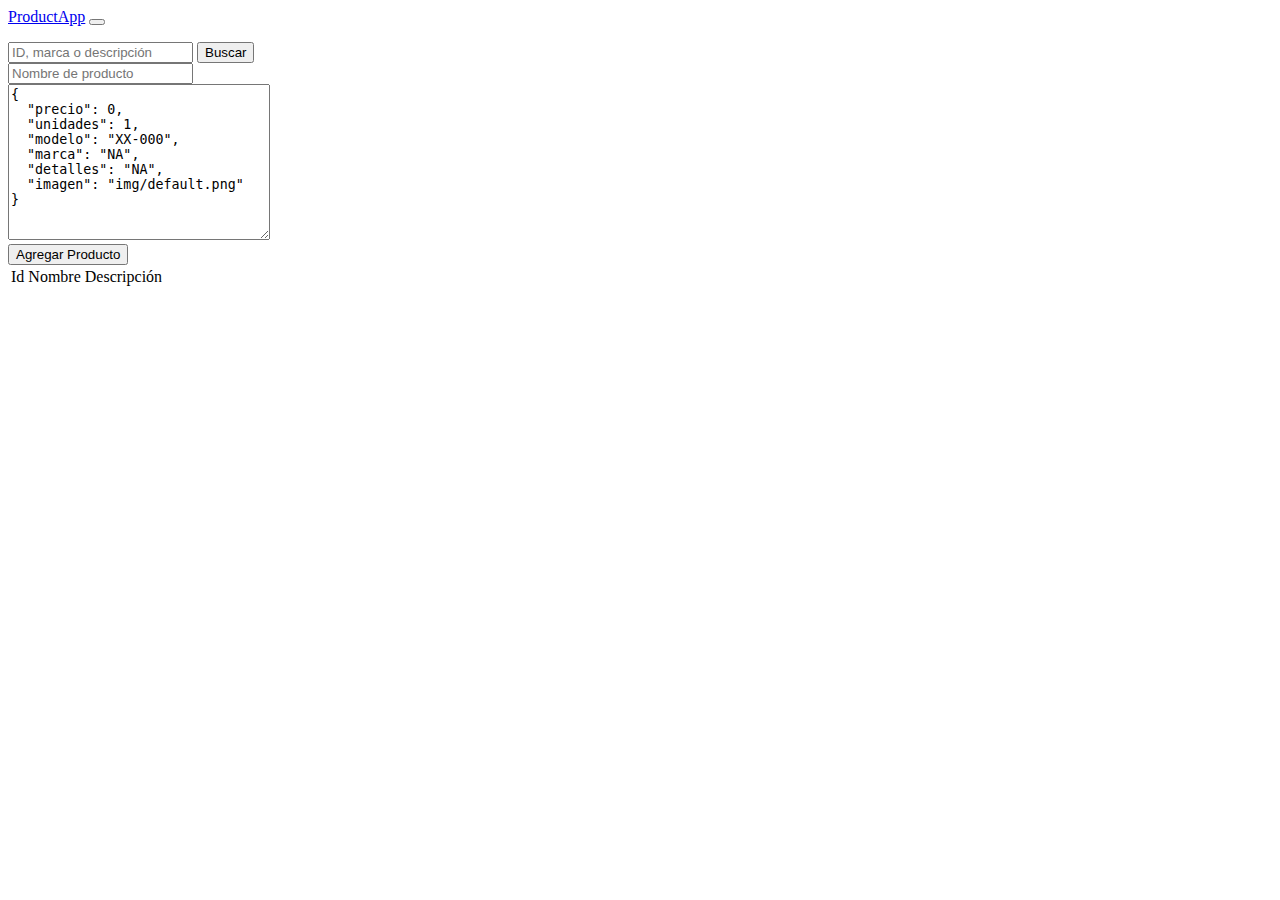
<file: Actividades/Actividad PO/index.html>
<!DOCTYPE html>
<html lang="es">
  <head>
    <meta charset="UTF-8">
    <title>ProductApp</title>
    <!-- BOOTSTRAP 4  -->
    <link rel="stylesheet" href="https://bootswatch.com/4/superhero/bootstrap.min.css">
  </head>
  <body>

    <!-- BARRA DE NAVEGACIÓN  -->
    <nav class="navbar navbar-expand-lg navbar-dark bg-dark">
      <a class="navbar-brand" href=".">ProductApp</a>
      <button class="navbar-toggler" type="button" data-toggle="collapse" data-target="#navbarSupportedContent" aria-controls="navbarSupportedContent" aria-expanded="false" aria-label="Toggle navigation">
        <span class="navbar-toggler-icon"></span>
      </button>

      <div class="collapse navbar-collapse" id="navbarSupportedContent">
        <ul class="navbar-nav ml-auto"></ul>
          <form class="form-inline my-2 my-lg-0">
            <input class="form-control mr-sm-2" name="search" id="search" type="search" placeholder="ID, marca o descripción" aria-label="Search">
            <button class="btn btn-success my-2 my-sm-0" type="submit">Buscar</button>
          </form>
      </div>
    </nav>

    <div class="container">
      <div class="row p-4">
        <div class="col-md-5">
          <div class="card">
            <div class="card-body">
              <!-- FORMULARIO PARA AGREGAR PRODUCTO -->
              <form id="product-form">
                <div class="form-group">
                  <input class="form-control" type="text" id="name" placeholder="Nombre de producto">
                </div>
                <div class="form-group">
                  <textarea class="form-control" id="description" cols="30" rows="10" placeholder="JSON de producto"></textarea>
                </div>
                <input type="hidden" id="productId">
                <button class="btn btn-primary btn-block text-center" type="submit">
                  Agregar Producto
                </button>
              </form>
            </div>
          </div>
        </div>

        <!-- TABLA  -->
        <div class="col-md-7">
          <div class="card my-4" id="product-result">
            <div class="card-body">
              <!-- RESULTADO -->
              <ul id="container"></ul>
            </div>
          </div>

          <table class="table table-bordered table-sm">
            <thead>
              <tr>
                <td>Id</td>
                <td>Nombre</td>
                <td>Descripción</td>
              </tr>
            </thead>
            <tbody id="products"></tbody>
          </table>
        </div>
      </div>
    </div>

    <script src="https://code.jquery.com/jquery-3.3.1.min.js"
      integrity="sha256-FgpCb/KJQlLNfOu91ta32o/NMZxltwRo8QtmkMRdAu8="
      crossorigin="anonymous"></script>
    <!-- Lógica del Frontend -->
    <script src="app.js"></script>
  </body>

</html>
</file>
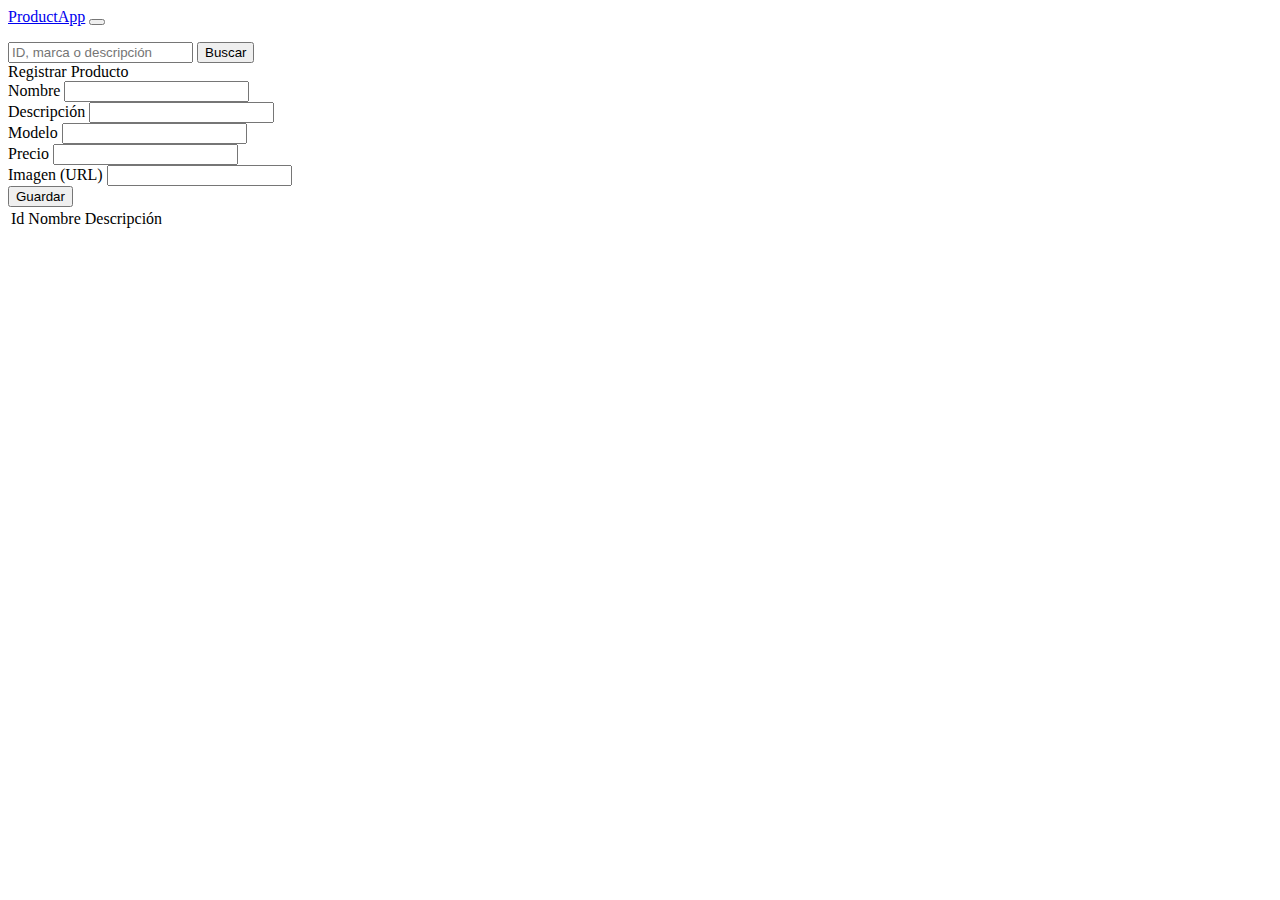
<file: Actividades/p09_con_jquery/product_app/index.html>
<!DOCTYPE html>
<html lang="en">
  <head>
    <meta charset="UTF-8">
    <title>ProductApp</title>
    <!-- BOOTSTRAP 4  -->
    <link rel="stylesheet" href="https://bootswatch.com/4/superhero/bootstrap.min.css">
  </head>
  <body>

    <!-- BARRA DE NAVEGACIÓN  -->
    <nav class="navbar navbar-expand-lg navbar-dark bg-dark">
      <a class="navbar-brand" href=".">ProductApp</a>
      <button class="navbar-toggler" type="button" data-toggle="collapse" data-target="#navbarSupportedContent" aria-controls="navbarSupportedContent" aria-expanded="false" aria-label="Toggle navigation">
        <span class="navbar-toggler-icon"></span>
      </button>

      <div class="collapse navbar-collapse" id="navbarSupportedContent">
        <ul class="navbar-nav ml-auto"></ul>
          <form class="form-inline my-2 my-lg-0">
            <input class="form-control mr-sm-2" name="search" id="search" type="search" placeholder="ID, marca o descripción" aria-label="Search">
            <button class="btn btn-success my-2 my-sm-0" type="submit">Buscar</button>
          </form>
      </div>
    </nav>

    <div class="container">
      <div class="row p-4">
        <div class="col-md-5">
          <div class="card">
            <div class="card-body">
              <!-- FORMULARIO PARA AGREGAR PRODUCTO -->
              <form id="product-form">
                <div class="form-group">
                 <!-- FORMULARIO PARA REGISTRAR PRODUCTOS -->
<div class="card">
  <div class="card-body">
    <div class="card-title">Registrar Producto</div>
    <form id="product-form">
      <div class="form-group">
        <label for="product-name">Nombre</label>
        <input type="text" class="form-control" id="product-name" name="product-name" required>
      </div>
      <div class="form-group">
        <label for="product-description">Descripción</label>
        <input type="text" class="form-control" id="product-description" name="product-description" required>
      </div>
      <div class="form-group">
        <label for="product-model">Modelo</label>
        <input type="text" class="form-control" id="product-model" name="product-model" required>
      </div>
      <div class="form-group">
        <label for="product-price">Precio</label>
        <input type="number" class="form-control" id="product-price" name="product-price" required>
      </div>
      <div class="form-group">
        <label for="product-image">Imagen (URL)</label>
        <input type="text" class="form-control" id="product-image" name="product-image" required>
      </div>
      <button type="submit" class="btn btn-primary">Guardar</button>
    </form>
  </div>
</div>
                </div>
              </form>
            </div>
          </div>
        </div>

        <!-- TABLA  -->
        <div class="col-md-7">
          <div class="card my-4" id="product-result">
            <div class="card-body">
              <!-- RESULTADO -->
              <ul id="container"></ul>
            </div>
          </div>

          <table class="table table-bordered table-sm">
            <thead>
              <tr>
                <td>Id</td>
                <td>Nombre</td>
                <td>Descripción</td>
              </tr>
            </thead>
            <tbody id="products"></tbody>
          </table>
        </div>
      </div>
    </div>

    <script src="https://code.jquery.com/jquery-3.3.1.min.js"
      integrity="sha256-FgpCb/KJQlLNfOu91ta32o/NMZxltwRo8QtmkMRdAu8="
      crossorigin="anonymous"></script>
    <!-- Lógica del Frontend -->
    <script src="app.js"></script>
  </body>

</html>
</file>
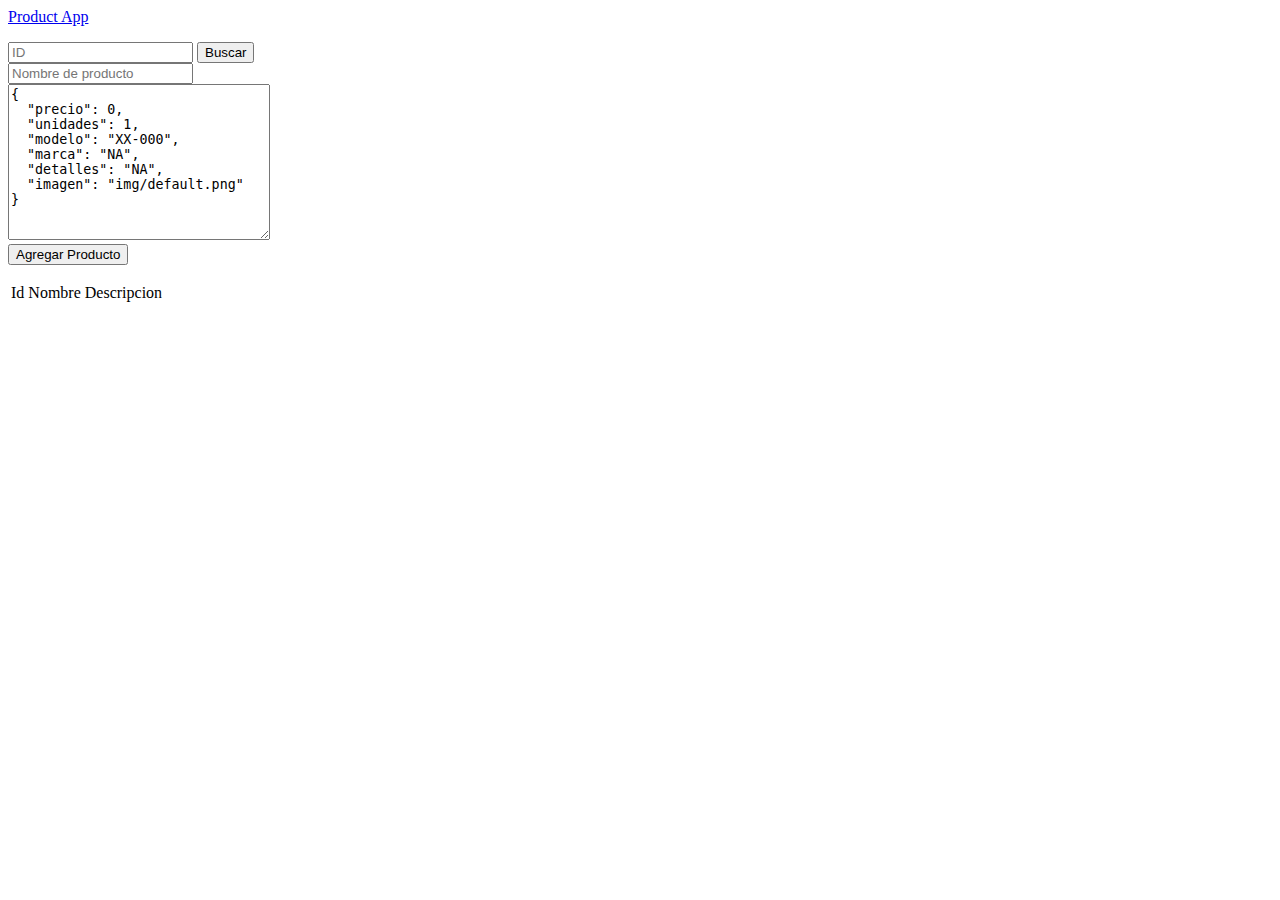
<file: practicas/P08/product_app/index.html>
<!DOCTYPE html>
<html lang="en">
  <head>
    <meta charset="UTF-8">
    <title>Product App</title>
  </head>
  <body onload="init()">

    <!-- BARRA DE NAVEGACIÓN  -->
    <nav>
      <a href="#">Product App</a>
      
        <ul></ul>
        <form>
          <input name="search" id="search" type="search" placeholder="ID">
          <button type="submit" onclick="buscarID(event)">Buscar</button>
        </form>
    </nav>

    <div>
      <div>
        <!-- FORMULARIO PARA AGREGAR PRODUCTO -->
        <form id="task-form">
          <div>
            <input type="text" id="name" placeholder="Nombre de producto">
          </div>
          <div>
            <textarea id="description" cols="30" rows="10" placeholder="JSON de producto"></textarea>
          </div>
          <input type="hidden" id="taskId">
          <button type="submit" onclick="agregarProducto(event)" >
            Agregar Producto
          </button>
        </form>
      </div>

      <!-- TABLA  -->
      <div>
        <ul></ul>

        <table>
          <thead>
            <tr>
              <td>Id</td>
              <td>Nombre</td>
              <td>Descripcion</td>
            </tr>
          </thead>
          <tbody id="productos"></tbody>
        </table>
      </div>
    </div>

    <!-- Lógica del Frontend -->
    <script src="./app.js"></script>
  </body>
</html>
</file>
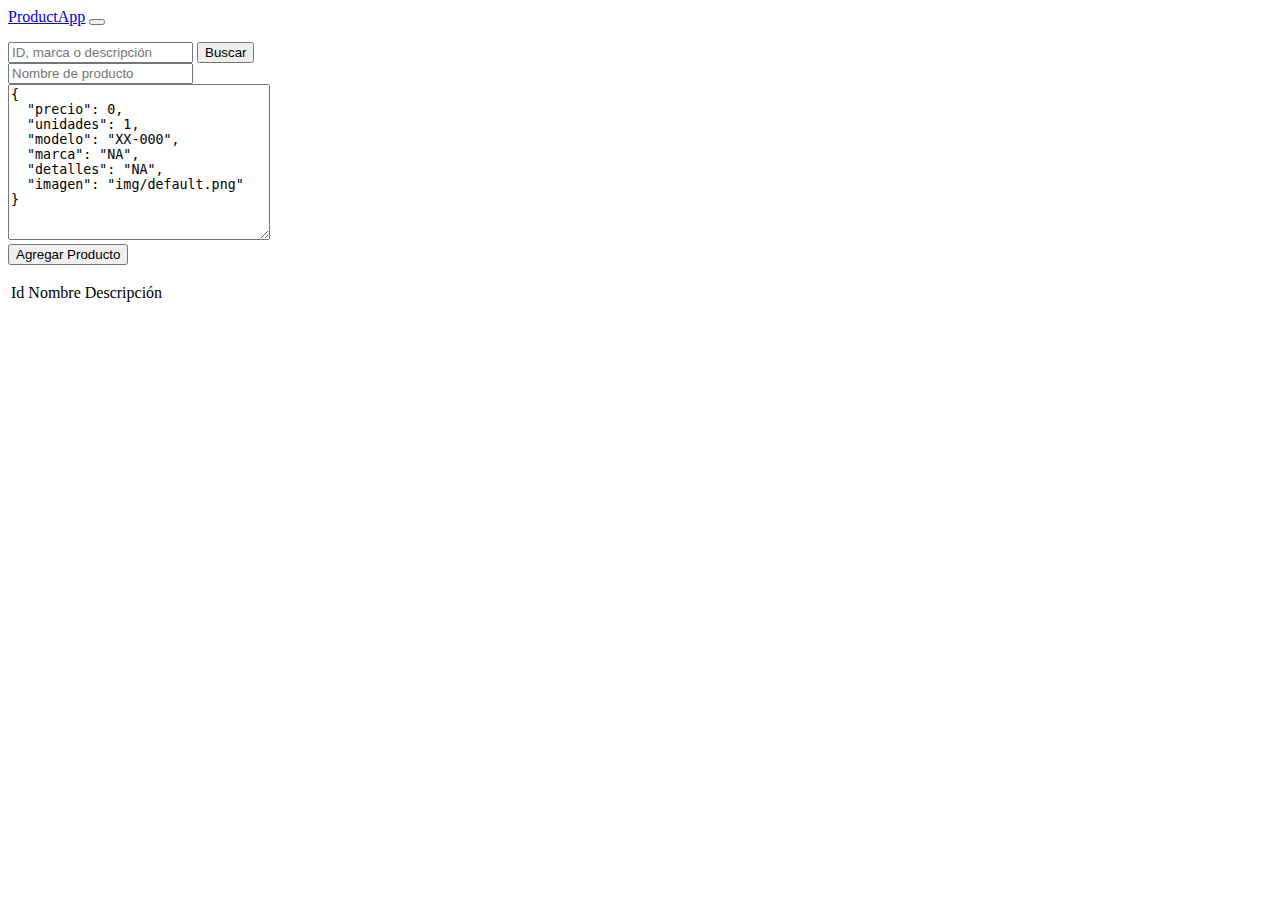
<file: practicas/P09/p09_sin_jquery/product_app/index.html>
<!DOCTYPE html>
<html lang="en">
  <head>
    <meta charset="UTF-8">
    <title>ProductApp</title>
    <!-- BOOTSTRAP 4  -->
    <link rel="stylesheet" href="https://bootswatch.com/4/superhero/bootstrap.min.css">
  </head>
  <body onload="init()">

    <!-- BARRA DE NAVEGACIÓN  -->
    <nav class="navbar navbar-expand-lg navbar-dark bg-dark">
      <a class="navbar-brand" href=".">ProductApp</a>
      <button class="navbar-toggler" type="button" data-toggle="collapse" data-target="#navbarSupportedContent" aria-controls="navbarSupportedContent" aria-expanded="false" aria-label="Toggle navigation">
        <span class="navbar-toggler-icon"></span>
      </button>

      <div class="collapse navbar-collapse" id="navbarSupportedContent">
        <ul class="navbar-nav ml-auto"></ul>
          <form class="form-inline my-2 my-lg-0">
            <input class="form-control mr-sm-2" name="search" id="search" type="search" placeholder="ID, marca o descripción" aria-label="Search">
            <button class="btn btn-success my-2 my-sm-0" type="submit" onclick="buscarProducto(event)">Buscar</button>
          </form>
      </div>
    </nav>

    <div class="container">
      <div class="row p-4">
        <div class="col-md-5">
          <div class="card">
            <div class="card-body">
              <!-- FORMULARIO PARA AGREGAR PRODUCTO -->
              <form id="product-form">
                <div class="form-group">
                  <input class="form-control" type="text" id="name" placeholder="Nombre de producto">
                </div>
                <div class="form-group">
                  <textarea class="form-control" id="description" cols="30" rows="10" placeholder="JSON de producto"></textarea>
                </div>
                <input type="hidden" id="productId">
                <button class="btn btn-primary btn-block text-center" type="submit" onclick="agregarProducto(event)">
                  Agregar Producto
                </button>
              </form>
            </div>
          </div>
        </div>

        <!-- TABLA  -->
        <div class="col-md-7">
          <div class="card my-4 d-none" id="product-result">
            <div class="card-body">
              <!-- RESULTADO -->
              <ul id="container"></ul>
            </div>
          </div>

          <table class="table table-bordered table-sm">
            <thead>
              <tr>
                <td>Id</td>
                <td>Nombre</td>
                <td>Descripción</td>
              </tr>
            </thead>
            <tbody id="products"></tbody>
          </table>
        </div>
      </div>
    </div>

    <!--script src="https://code.jquery.com/jquery-3.3.1.min.js"
      integrity="sha256-FgpCb/KJQlLNfOu91ta32o/NMZxltwRo8QtmkMRdAu8="
      crossorigin="anonymous"></script-->
    <!-- Lógica del Frontend -->
    <script src="app.js"></script>
  </body>

</html>
</file>
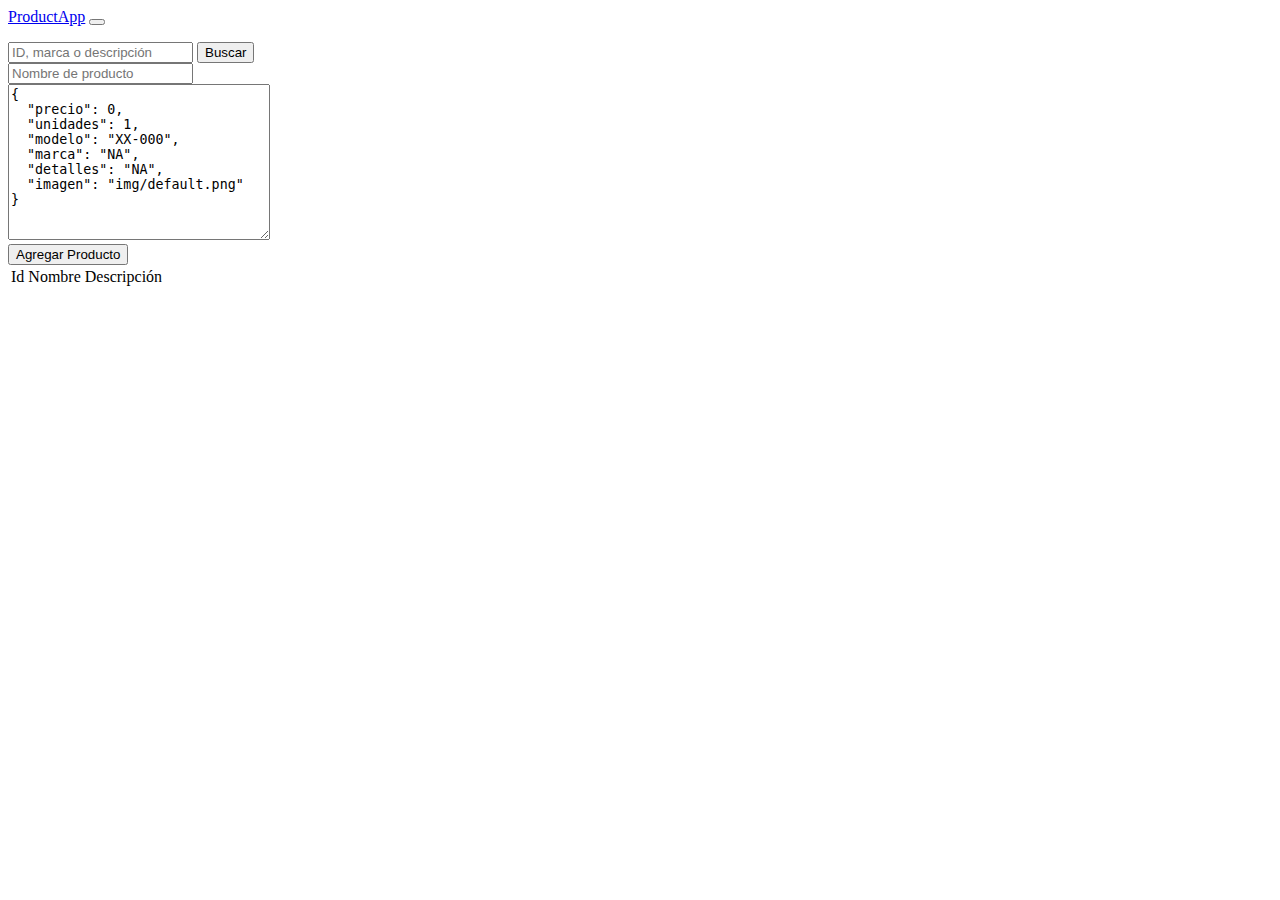
<file: practicas/P10/02-p09_con_clases/product_app/index.html>
<!DOCTYPE html>
<html lang="en">
  <head>
    <meta charset="UTF-8">
    <title>ProductApp</title>
    <!-- BOOTSTRAP 4  -->
    <link rel="stylesheet" href="https://bootswatch.com/4/superhero/bootstrap.min.css">
  </head>
  <body>

    <!-- BARRA DE NAVEGACIÓN  -->
    <nav class="navbar navbar-expand-lg navbar-dark bg-dark">
      <a class="navbar-brand" href=".">ProductApp</a>
      <button class="navbar-toggler" type="button" data-toggle="collapse" data-target="#navbarSupportedContent" aria-controls="navbarSupportedContent" aria-expanded="false" aria-label="Toggle navigation">
        <span class="navbar-toggler-icon"></span>
      </button>

      <div class="collapse navbar-collapse" id="navbarSupportedContent">
        <ul class="navbar-nav ml-auto"></ul>
          <form class="form-inline my-2 my-lg-0">
            <input class="form-control mr-sm-2" name="search" id="search" type="search" placeholder="ID, marca o descripción" aria-label="Search">
            <button class="btn btn-success my-2 my-sm-0" type="submit">Buscar</button>
          </form>
      </div>
    </nav>

    <div class="container">
      <div class="row p-4">
        <div class="col-md-5">
          <div class="card">
            <div class="card-body">
              <!-- FORMULARIO PARA AGREGAR PRODUCTO -->
              <form id="product-form">
                <div class="form-group">
                  <input class="form-control" type="text" id="name" placeholder="Nombre de producto">
                </div>
                <div class="form-group">
                  <textarea class="form-control" id="description" cols="30" rows="10" placeholder="JSON de producto"></textarea>
                </div>
                <input type="hidden" id="productId">
                <button class="btn btn-primary btn-block text-center" type="submit">
                  Agregar Producto
                </button>
              </form>
            </div>
          </div>
        </div>

        <!-- TABLA  -->
        <div class="col-md-7">
          <div class="card my-4" id="product-result">
            <div class="card-body">
              <!-- RESULTADO -->
              <ul id="container"></ul>
            </div>
          </div>

          <table class="table table-bordered table-sm">
            <thead>
              <tr>
                <td>Id</td>
                <td>Nombre</td>
                <td>Descripción</td>
              </tr>
            </thead>
            <tbody id="products"></tbody>
          </table>
        </div>
      </div>
    </div>

    <script src="https://code.jquery.com/jquery-3.3.1.min.js"
      integrity="sha256-FgpCb/KJQlLNfOu91ta32o/NMZxltwRo8QtmkMRdAu8="
      crossorigin="anonymous"></script>
    <!-- Lógica del Frontend -->
    <script src="app.js"></script>
  </body>

</html>
</file>
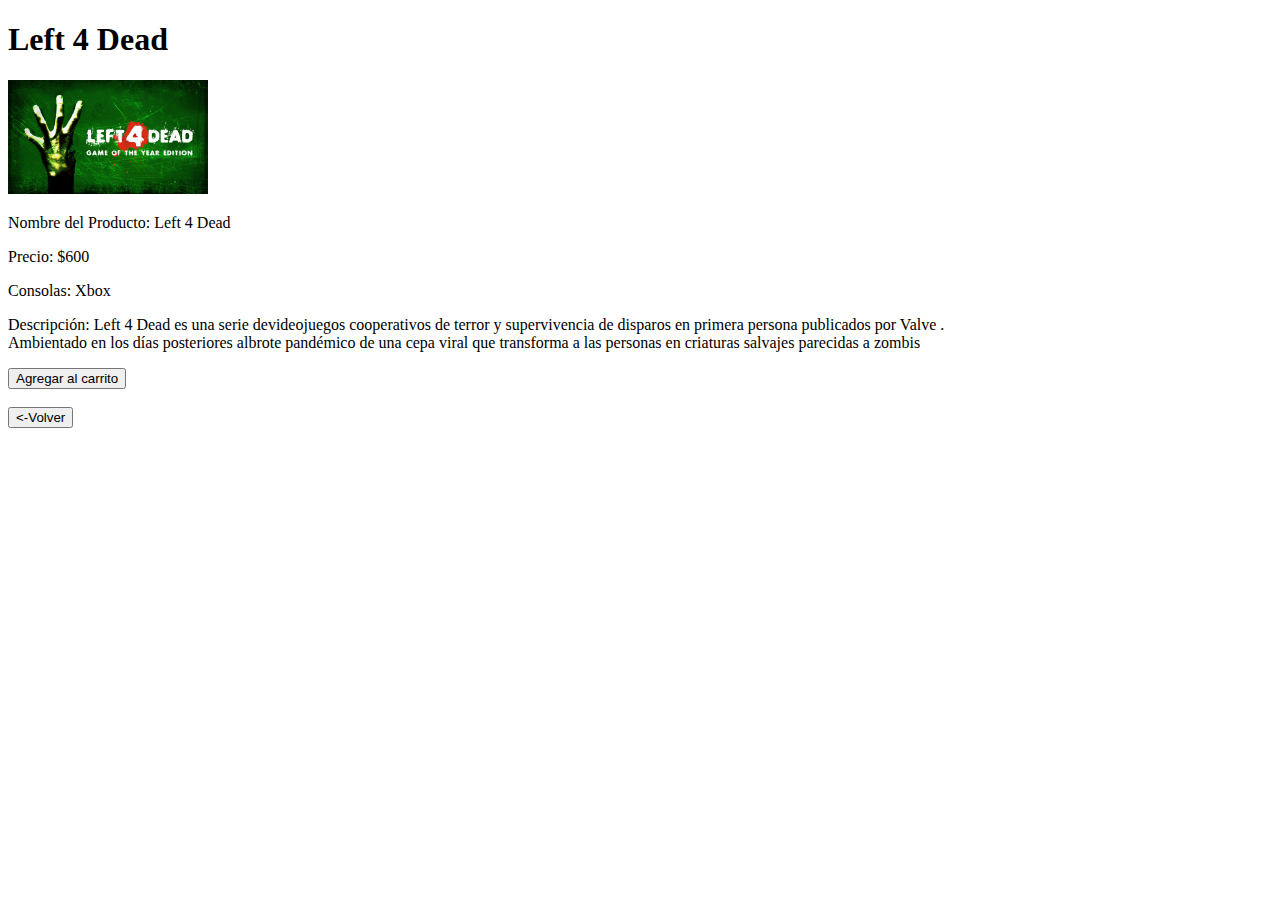
<file: Actividades/01-la_web_estatica/producto1.html>
<!DOCTYPE html>
<html lang="es">
<head>
    <meta charset="UTF-8">
    <meta name="viewport" content="width=device-width, initial-scale=1.0">
    <title>Detalle del Producto</title>
</head>
<body>
    <h1>Left 4 Dead</h1>

    <img src="Descarga1.jpg" alt="Imagen del Producto" width="200">

    <p>Nombre del Producto: Left 4 Dead</p>
    <p>Precio: $600</p>
    <p>Consolas: Xbox</p>
    <p>Descripción: Left 4 Dead es una serie devideojuegos cooperativos de terror
     y supervivencia de disparos en primera persona publicados por Valve . <br>
     Ambientado en los días posteriores albrote pandémico de una cepa viral que transforma a
      las personas en criaturas salvajes parecidas a zombis</p>

    <button type="button">Agregar al carrito</button>
    <br>
    <br>
    <button onclick="window.location.href='index2.html'"> <-Volver</button>
</body>
</html>
</file>
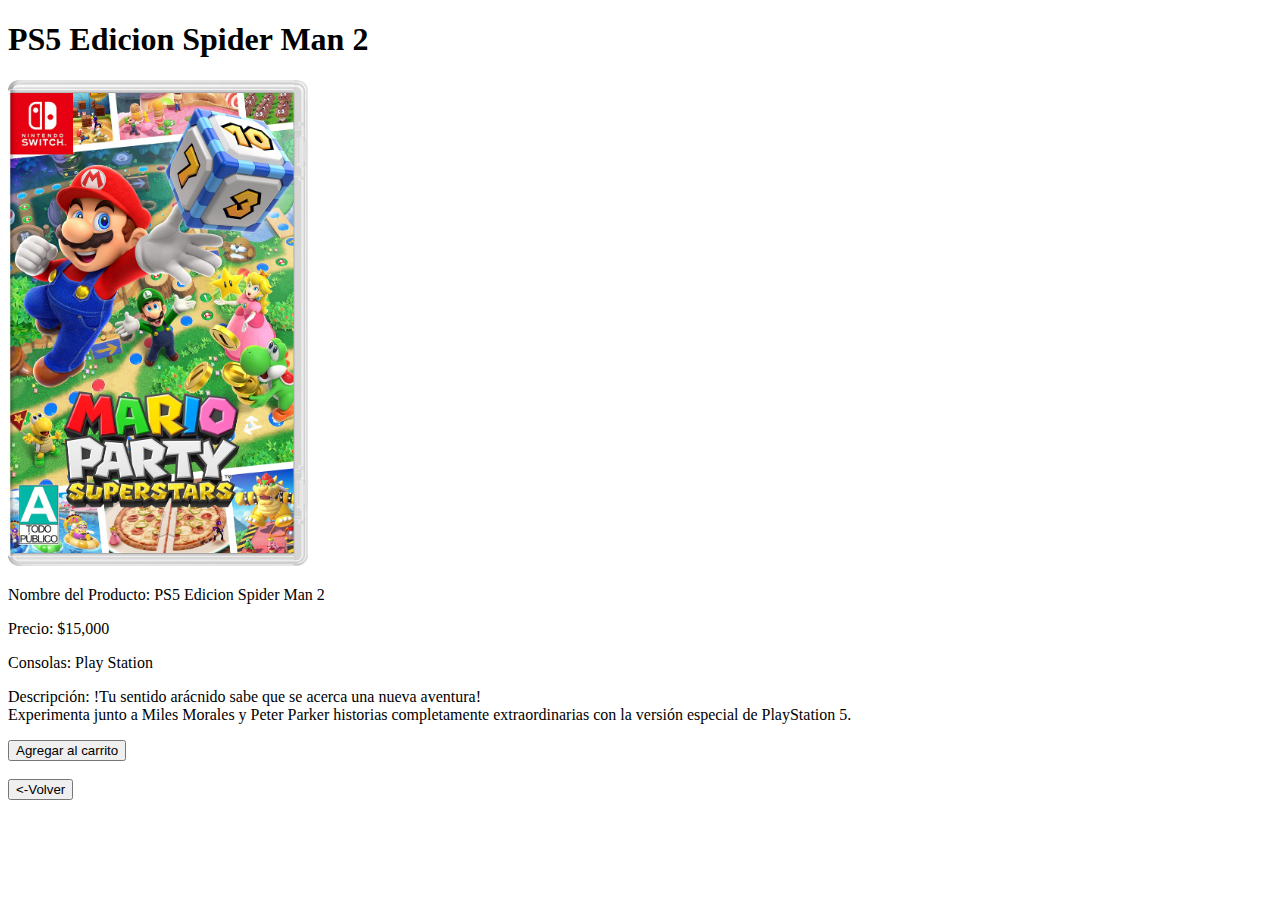
<file: Actividades/01-la_web_estatica/producto3.html>
<!DOCTYPE html>
<html lang="es">
<head>
    <meta charset="UTF-8">
    <meta name="viewport" content="width=device-width, initial-scale=1.0">
    <title>Detalle del Producto</title>
</head>
<body>
    <h1>PS5 Edicion Spider Man 2</h1>

    <img src="Descarga3.jpg" alt="Imagen del Producto" width="300">

    <p>Nombre del Producto: PS5 Edicion Spider Man 2</p>
    <p>Precio: $15,000</p>
    <p>Consolas: Play Station</p>
    <p>Descripción: !Tu sentido arácnido sabe que se acerca una nueva aventura!<br> 
    Experimenta junto a Miles Morales y Peter Parker historias completamente extraordinarias
     con la versión especial de PlayStation 5.</p>

    <button type="button">Agregar al carrito</button>
    <br>
    <br>
    <button onclick="window.location.href='index2.html'"> <-Volver</button>
</body>
</html>
</file>
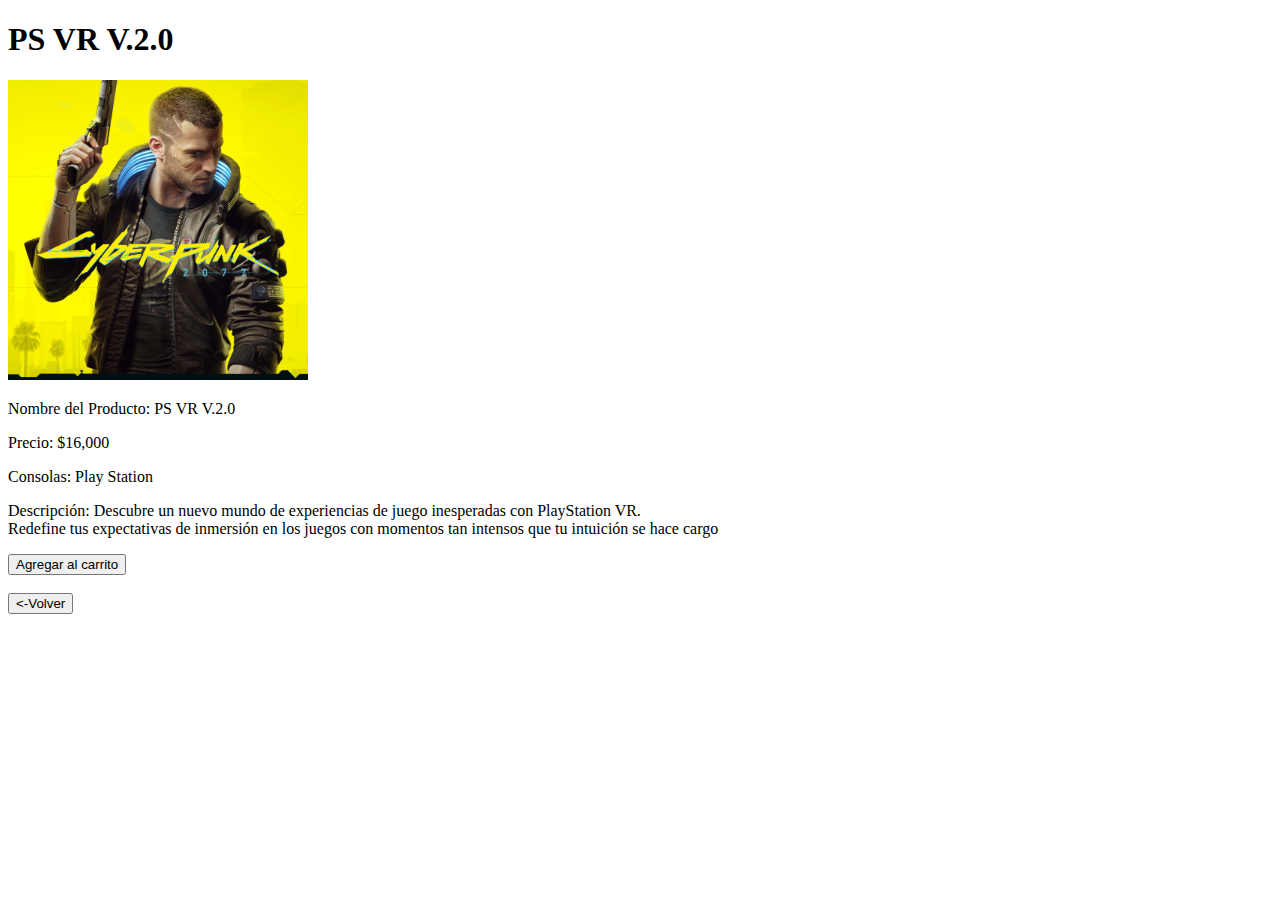
<file: Actividades/01-la_web_estatica/producto4.html>
<!DOCTYPE html>
<html lang="es">
<head>
    <meta charset="UTF-8">
    <meta name="viewport" content="width=device-width, initial-scale=1.0">
    <title>Detalle del Producto</title>
</head>
<body>
    <h1>PS VR V.2.0</h1>

    <img src="Descarga4.jpg" alt="Imagen del Producto" width="300">

    <p>Nombre del Producto: PS VR V.2.0</p>
    <p>Precio: $16,000</p>
    <p>Consolas: Play Station</p>
    <p>Descripción: Descubre un nuevo mundo de experiencias de juego inesperadas con PlayStation VR.<br>
     Redefine tus expectativas de inmersión en los juegos con momentos tan intensos que tu intuición se hace cargo</p>

    <button type="button">Agregar al carrito</button>
    <br>
    <br>
    <button onclick="window.location.href='index2.html'"> <-Volver</button>
</body>
</html>
</file>
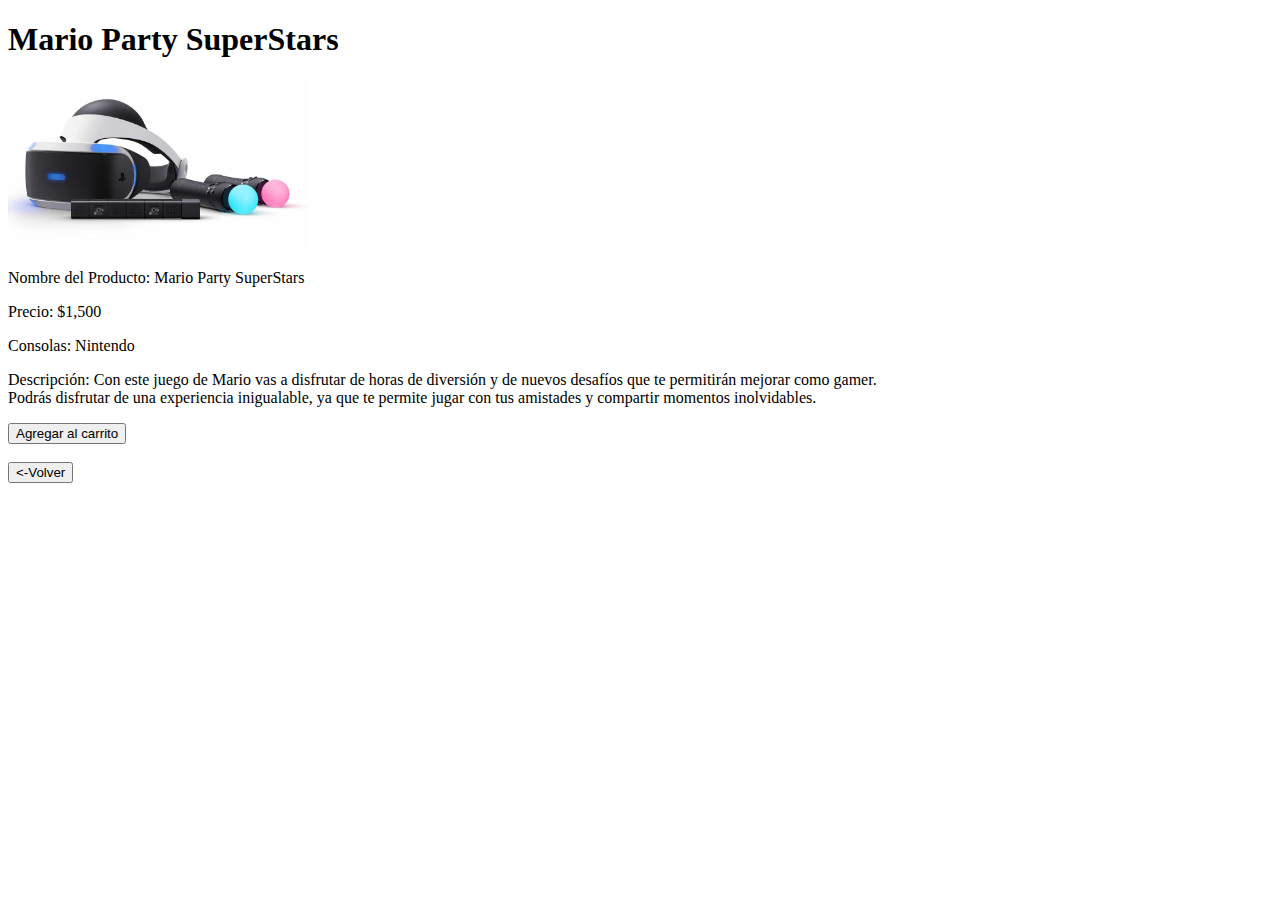
<file: Actividades/01-la_web_estatica/producto5.html>
<!DOCTYPE html>
<html lang="es">
<head>
    <meta charset="UTF-8">
    <meta name="viewport" content="width=device-width, initial-scale=1.0">
    <title>Detalle del Producto</title>
</head>
<body>
    <h1>Mario Party SuperStars</h1>

    <img src="Descarga5.jpg" alt="Imagen del Producto" width="300">

    <p>Nombre del Producto: Mario Party SuperStars</p>
    <p>Precio: $1,500</p>
    <p>Consolas: Nintendo</p>
    <p>Descripción: Con este juego de Mario vas a disfrutar de horas de diversión y de nuevos desafíos que te permitirán mejorar como gamer. <br>
        Podrás disfrutar de una experiencia inigualable, ya que te permite jugar con tus amistades y compartir momentos inolvidables.</p>

    <button type="button">Agregar al carrito</button>
    <br>
    <br>
    <button onclick="window.location.href='index2.html'"> <-Volver</button>
</body>
</html>
</file>
